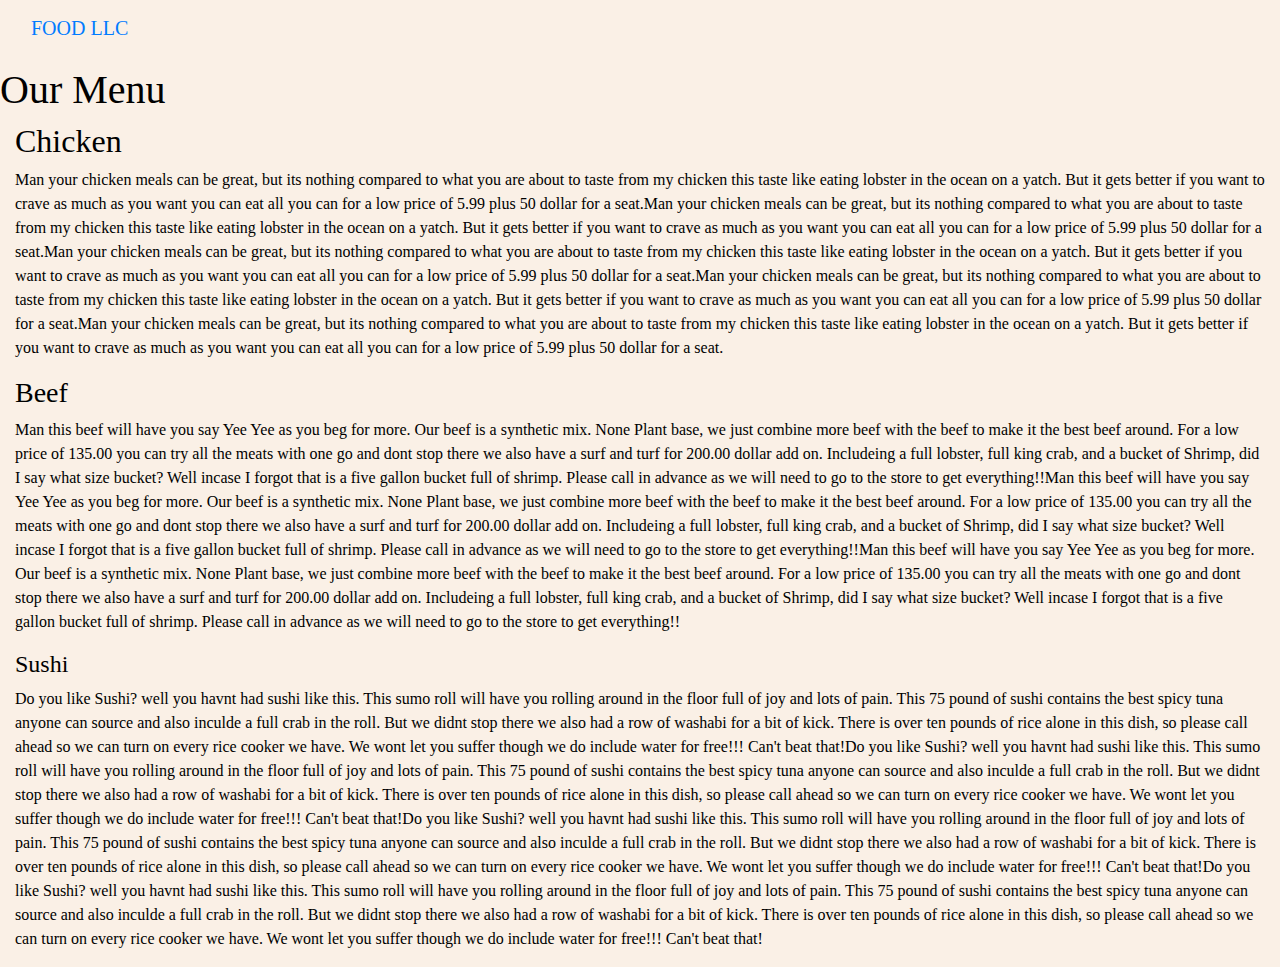
<file: mod3_solution/index.html>
<!DOCTYPE html>
<html>
	
<head>
	<meta charset="utf-8">
	<meta http-equiv="X-UA-Compatible" content="IE=edge">
	<meta name="viewpoint" content="width=device-width, initial-scale=1">
	<title>Food LLC</title>
	<link rel="stylesheet" href="https://cdn.jsdelivr.net/npm/bootstrap@4.3.1/dist/css/bootstrap.min.css" integrity="sha384-ggOyR0iXCbMQv3Xipma34MD+dH/1fQ784/j6cY/iJTQUOhcWr7x9JvoRxT2MZw1T" crossorigin="anonymous">
	<link rel="stylesheet" href="styles.css">
	<link rel="stylesheet" href="https://cdnjs.cloudflare.com/ajax/libs/font-awesome/4.7.0/css/font-awesome.min.css">
	 <link rel="stylesheet" href="https://cdnjs.cloudflare.com/ajax/libs/font-awesome/6.0.0-beta3/css/all.min.css">
     <link rel="stylesheet" href="https://cdn.jsdelivr.net/npm/bootstrap@4.3.1/dist/css/bootstrap.min.css" integrity="sha384-ggOyR0iXCbMQv3Xipma34MD+dH/1fQ784/j6cY/iJTQUOhcWr7x9JvoRxT2MZw1T" crossorigin="anonymous">
    <link rel="stylesheet" href="styles.css">
    <link rel="stylesheet" href="https://cdnjs.cloudflare.com/ajax/libs/font-awesome/4.7.0/css/font-awesome.min.css">
    <link rel="stylesheet" href="https://cdnjs.cloudflare.com/ajax/libs/font-awesome/6.0.0-beta3/css/all.min.css">

 </head>
<body>
	<header>
		<nav id="header-nav" class="navbar navbar-default">
 		 <div class="container-fluid">
   			 <div class="navbar-header d-flex justify-content-between w-100">
     			 <a class="navbar-brand" href="#">FOOD LLC</a>
						 <button type="button" class="navbar-toggle collapsed d-lg-none ml-auto" data-toggle="collapse" data-target="#menu-collapsable-nav" aria-expanded="false">
                            <span class="sr-only">Toggle navigation</span>
                                  <i class="fa fa-bars"></i>
                         </button>
        <a href="#" class="navbar-brand">
      </div><!-- /.nav-header -->
      <div id="menu-collapsable-nav" class="collapse navbar-collapse">
        <ul id="nav-list" class="nav navbar-nav navbar-right visible-xs text-center">      
          <li>            
            <a href="#">Chicken</a>
          </li>
          <li>            
           <a href="#">Beef</a>
         </li>
         <li>            
          <a href="#">Sushi</a>    
        </li>
      </ul>
    </div>
  </div>

		</nav>
	</header>
	<h1>Our Menu</h1>
	<div class=" col-md-12 col-sm-12">
  	<div class="box">
  		<h2 class="content-name name1">Chicken</h2>
  		<p class="content">Man your chicken meals can be great, but its nothing compared to what you are about to taste from my chicken this taste like eating lobster in the ocean on a yatch. But it gets better if you want to crave as much as you want you can eat all you can for a low price of 5.99 plus 50 dollar for a seat.Man your chicken meals can be great, but its nothing compared to what you are about to taste from my chicken this taste like eating lobster in the ocean on a yatch. But it gets better if you want to crave as much as you want you can eat all you can for a low price of 5.99 plus 50 dollar for a seat.Man your chicken meals can be great, but its nothing compared to what you are about to taste from my chicken this taste like eating lobster in the ocean on a yatch. But it gets better if you want to crave as much as you want you can eat all you can for a low price of 5.99 plus 50 dollar for a seat.Man your chicken meals can be great, but its nothing compared to what you are about to taste from my chicken this taste like eating lobster in the ocean on a yatch. But it gets better if you want to crave as much as you want you can eat all you can for a low price of 5.99 plus 50 dollar for a seat.Man your chicken meals can be great, but its nothing compared to what you are about to taste from my chicken this taste like eating lobster in the ocean on a yatch. But it gets better if you want to crave as much as you want you can eat all you can for a low price of 5.99 plus 50 dollar for a seat.</p>
  	</div>
  </div>

  <div class="col-md-12 col-sm-12">
  	<div class="box">
   		<h3 class="content-name name2">Beef</h3>
   		<p class="content">Man this beef will have you say Yee Yee as you beg for more. Our beef is a synthetic mix. None Plant base, we just combine more beef with the beef to make it the best beef around. For a low price of 135.00 you can try all the meats with one go and dont stop there we also have a surf and turf for 200.00 dollar add on. Includeing a full lobster, full king crab, and a bucket of Shrimp, did I say what size bucket? Well incase I forgot that is a five gallon bucket full of shrimp. Please call in advance as we will need to go to the store to get everything!!Man this beef will have you say Yee Yee as you beg for more. Our beef is a synthetic mix. None Plant base, we just combine more beef with the beef to make it the best beef around. For a low price of 135.00 you can try all the meats with one go and dont stop there we also have a surf and turf for 200.00 dollar add on. Includeing a full lobster, full king crab, and a bucket of Shrimp, did I say what size bucket? Well incase I forgot that is a five gallon bucket full of shrimp. Please call in advance as we will need to go to the store to get everything!!Man this beef will have you say Yee Yee as you beg for more. Our beef is a synthetic mix. None Plant base, we just combine more beef with the beef to make it the best beef around. For a low price of 135.00 you can try all the meats with one go and dont stop there we also have a surf and turf for 200.00 dollar add on. Includeing a full lobster, full king crab, and a bucket of Shrimp, did I say what size bucket? Well incase I forgot that is a five gallon bucket full of shrimp. Please call in advance as we will need to go to the store to get everything!!</p>
  	</div>
  </div>

  <div class="col-lg-12 col-md-12 col-sm-12">
  	<div class="box">
  		<h4 class="content-name name3">Sushi</h4>
  		<p class="content">Do you like Sushi? well you havnt had sushi like this. This sumo roll will have you rolling around in the floor full of joy and lots of pain. This 75 pound of sushi contains the best spicy tuna anyone can source and also inculde a full crab in the roll. But we didnt stop there we also had a row of washabi for a bit of kick. There is over ten pounds of rice alone in this dish, so please call ahead so we can turn on every rice cooker we have. We wont let you suffer though we do include water for free!!! Can't beat that!Do you like Sushi? well you havnt had sushi like this. This sumo roll will have you rolling around in the floor full of joy and lots of pain. This 75 pound of sushi contains the best spicy tuna anyone can source and also inculde a full crab in the roll. But we didnt stop there we also had a row of washabi for a bit of kick. There is over ten pounds of rice alone in this dish, so please call ahead so we can turn on every rice cooker we have. We wont let you suffer though we do include water for free!!! Can't beat that!Do you like Sushi? well you havnt had sushi like this. This sumo roll will have you rolling around in the floor full of joy and lots of pain. This 75 pound of sushi contains the best spicy tuna anyone can source and also inculde a full crab in the roll. But we didnt stop there we also had a row of washabi for a bit of kick. There is over ten pounds of rice alone in this dish, so please call ahead so we can turn on every rice cooker we have. We wont let you suffer though we do include water for free!!! Can't beat that!Do you like Sushi? well you havnt had sushi like this. This sumo roll will have you rolling around in the floor full of joy and lots of pain. This 75 pound of sushi contains the best spicy tuna anyone can source and also inculde a full crab in the roll. But we didnt stop there we also had a row of washabi for a bit of kick. There is over ten pounds of rice alone in this dish, so please call ahead so we can turn on every rice cooker we have. We wont let you suffer though we do include water for free!!! Can't beat that!</p>
  	</div>	
  </div>
 <script src="https://ajax.googleapis.com/ajax/libs/jquery/3.7.1/jquery.min.js"></script>
    <script src="https://cdn.jsdelivr.net/npm/bootstrap@4.3.1/dist/js/bootstrap.bundle.min.js"></script>

</body>
</html>
</file>
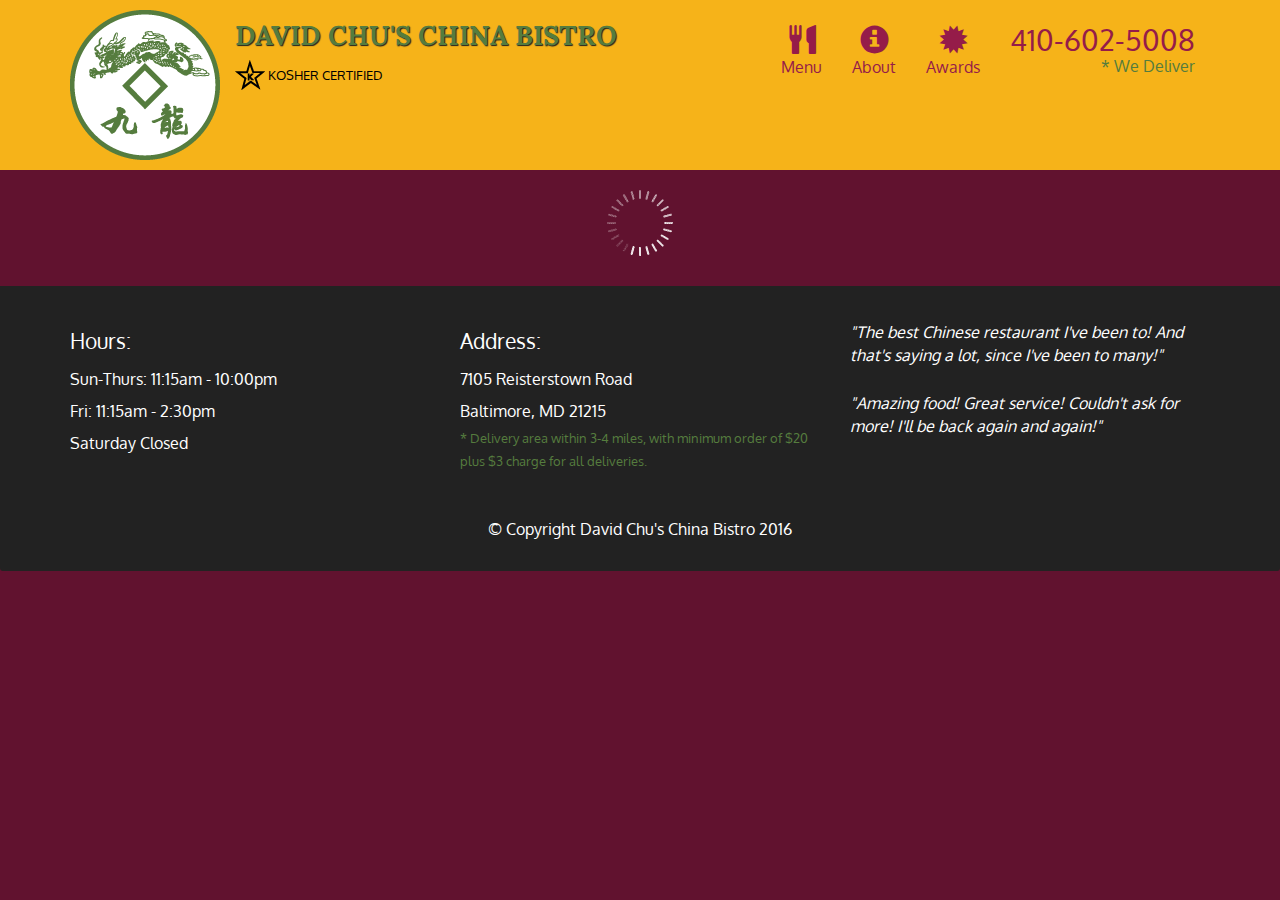
<file: mod5_solution/index.html>
<!doctype html>
<html lang="en">
  <head>
    <meta charset="utf-8">
    <meta http-equiv="X-UA-Compatible" content="IE=edge">
    <meta name="viewport" content="width=device-width, initial-scale=1">
    <title>David Chu's China Bistro</title>
    <link rel="stylesheet" href="css/bootstrap.min.css">
    <link rel="stylesheet" href="css/styles.css">
    <link href='https://fonts.googleapis.com/css?family=Oxygen:400,300,700' rel='stylesheet' type='text/css'>
    <link href='https://fonts.googleapis.com/css?family=Lora' rel='stylesheet' type='text/css'>
  </head>
<body>
  <header>
    <nav id="header-nav" class="navbar navbar-default">
      <div class="container">
        <div class="navbar-header">
          <a href="index.html" class="pull-left visible-md visible-lg">
            <div id="logo-img" alt="Logo image"></div>
          </a>

          <div class="navbar-brand">
            <a href="index.html"><h1>David Chu's China Bistro</h1></a>
            <p>
              <img src="images/star-k-logo.png" alt="Kosher certification">
              <span>Kosher Certified</span>
            </p>
          </div>

          <button id="navbarToggle" type="button" class="navbar-toggle collapsed" data-toggle="collapse" data-target="#collapsable-nav" aria-expanded="false">
            <span class="sr-only">Toggle navigation</span>
            <span class="icon-bar"></span>
            <span class="icon-bar"></span>
            <span class="icon-bar"></span>
          </button>
        </div>
        
        <div id="collapsable-nav" class="collapse navbar-collapse">
           <ul id="nav-list" class="nav navbar-nav navbar-right">
            <li id="navHomeButton" class="visible-xs active">
              <a href="index.html">
                <span class="glyphicon glyphicon-home"></span> Home</a>
            </li>
            <li id="navMenuButton">
              <a href="#" onclick="$dc.loadMenuCategories();">
                <span class="glyphicon glyphicon-cutlery"></span><br class="hidden-xs"> Menu</a>
            </li>
            <li>
              <a href="#">
                <span class="glyphicon glyphicon-info-sign"></span><br class="hidden-xs"> About</a>
            </li>
            <li>
              <a href="#">
                <span class="glyphicon glyphicon-certificate"></span><br class="hidden-xs"> Awards</a>
            </li>
            <li id="phone" class="hidden-xs">
              <a href="tel:410-602-5008">
                <span>410-602-5008</span></a><div>* We Deliver</div>
            </li>
          </ul><!-- #nav-list -->
        </div><!-- .collapse .navbar-collapse -->
      </div><!-- .container -->
    </nav><!-- #header-nav -->
  </header>

  <div id="call-btn" class="visible-xs">
    <a class="btn" href="tel:410-602-5008">
    <span class="glyphicon glyphicon-earphone"></span>
    410-602-5008
    </a>
  </div>
  <div id="xs-deliver" class="text-center visible-xs">* We Deliver</div>

  <div id="main-content" class="container"></div>

  <footer class="panel-footer">
    <div class="container">
      <div class="row">
        <section id="hours" class="col-sm-4">
          <span>Hours:</span><br>
          Sun-Thurs: 11:15am - 10:00pm<br>
          Fri: 11:15am - 2:30pm<br>
          Saturday Closed
          <hr class="visible-xs">
        </section>
        <section id="address" class="col-sm-4">
          <span>Address:</span><br>
          7105 Reisterstown Road<br>
          Baltimore, MD 21215
          <p>* Delivery area within 3-4 miles, with minimum order of $20 plus $3 charge for all deliveries.</p>
          <hr class="visible-xs">
        </section>
        <section id="testimonials" class="col-sm-4">
          <p>"The best Chinese restaurant I've been to! And that's saying a lot, since I've been to many!"</p>
          <p>"Amazing food! Great service! Couldn't ask for more! I'll be back again and again!"</p>
        </section>
      </div>
      <div class="text-center">&copy; Copyright David Chu's China Bistro 2016</div>
    </div>
  </footer>

  <!-- jQuery (Bootstrap JS plugins depend on it) -->
  <script src="js/jquery-2.1.4.min.js"></script>
  <script src="js/bootstrap.min.js"></script>
  <script src="js/ajax-utils.js"></script>
  <script src="js/script.js"></script>
</body>
</html>
</file>
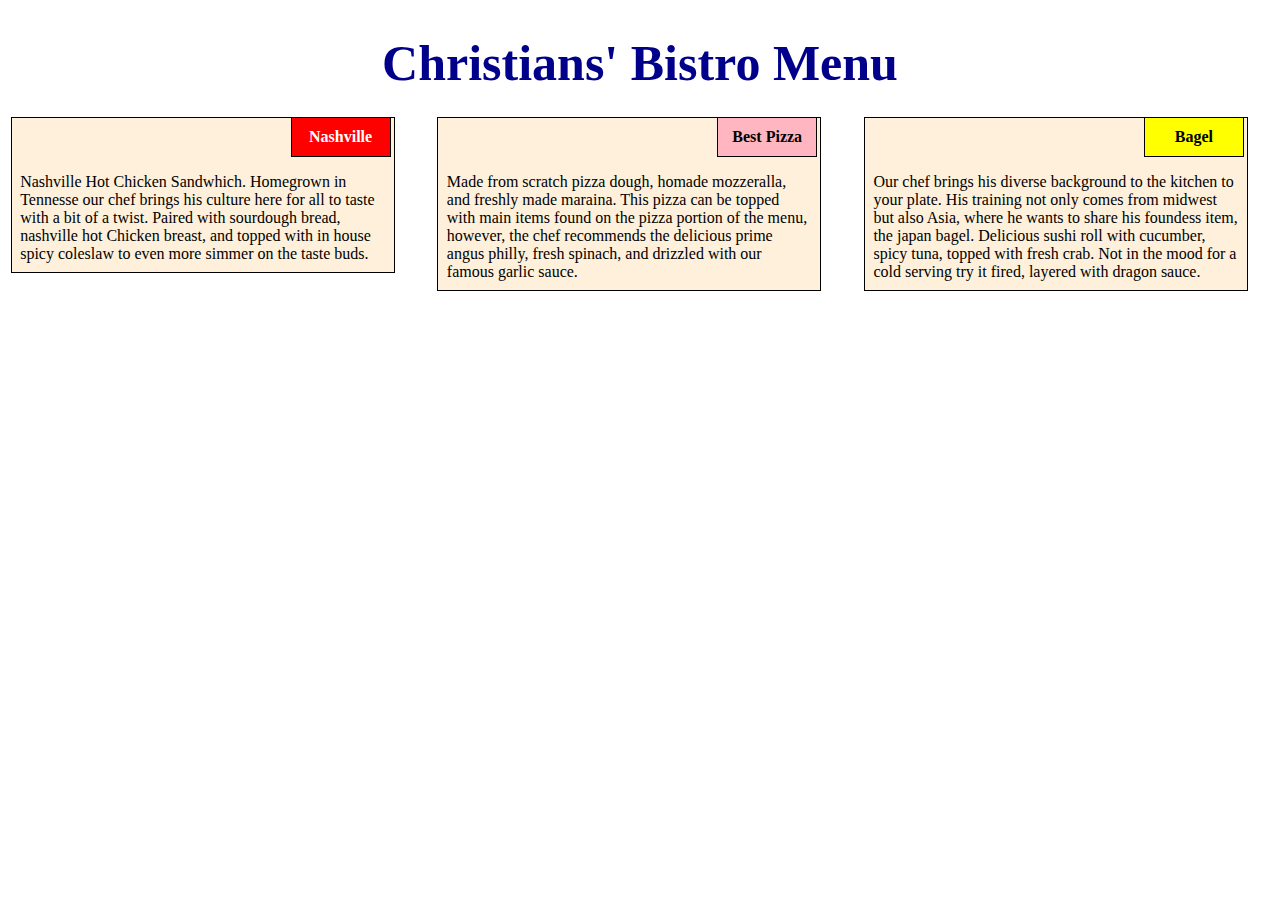
<file: module2-soultion/index.html>
<!DOCTYPE html>
<html>
<head>
	<title>module2-soultion/index.html</title>
	<meta name="viewpoint" content="width=device-width, initial-scale=1">
	<meta charset="utf-8">
	<link rel="stylesheet" type="text/css" href="stlyes.css">
</head>
<body>
	<h1> Christians' Bistro Menu </h1>
	<div class="col-lg-4 col-md-6 col-sm-12">
  	<div class="box">
  		<p class="content-name name1">Nashville</p>
  		<p class="content">Nashville Hot Chicken Sandwhich. Homegrown in Tennesse our chef brings his culture here for all to taste with a bit of a twist. Paired with sourdough bread, nashville hot Chicken breast, and topped with in house spicy coleslaw to even more simmer on the taste buds.</p>
  	</div>
  </div>

  <div class="col-lg-4 col-md-6 col-sm-12">
  	<div class="box">
   		<p class="content-name name2">Best Pizza</p>
   		<p class="content">Made from scratch pizza dough, homade mozzeralla, and freshly made maraina. This pizza can be topped with main items found on the pizza portion of the menu, however, the chef recommends the delicious prime angus philly, fresh spinach, and drizzled with our famous garlic sauce.</p>
  	</div>
  </div>

  <div class="col-lg-4 col-md-12 col-sm-12">
  	<div class="box">
  		<p class="content-name name3">Bagel</p>
  		<p class="content">Our chef brings his diverse background to the kitchen to your plate. His training not only comes from midwest but also Asia, where he wants to share his foundess item, the japan bagel. Delicious sushi roll with cucumber, spicy tuna, topped with fresh crab. Not in the mood for a cold serving try it fired, layered with dragon sauce.</p>
  	</div>	
  </div>
	
</body>
</html>
</file>
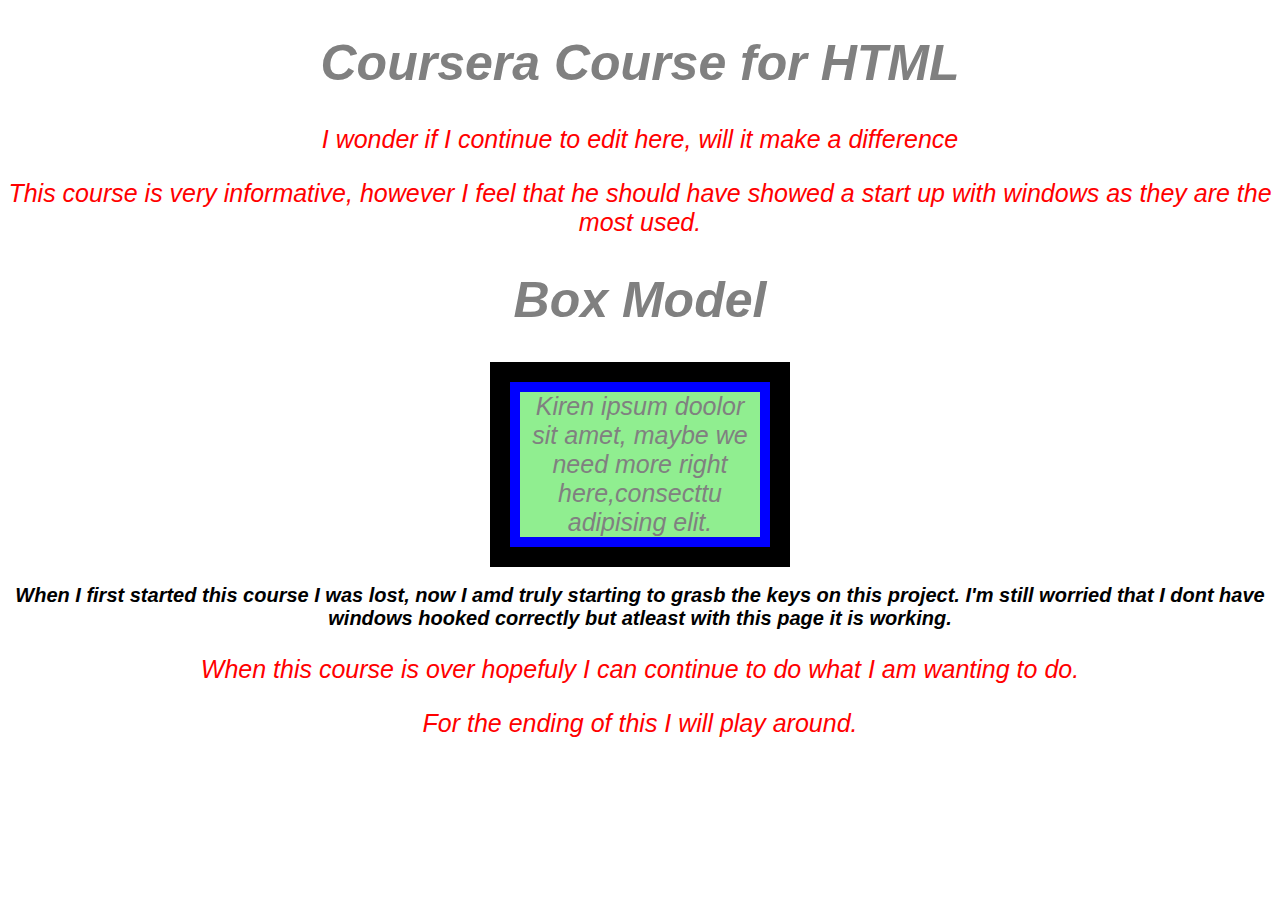
<file: site/index.html>
<!DOCTYPE html>
<html>
<head>
	<title>Coursera HTML Class</title>
</head>
<body>
<h1>Coursera Course for HTML</h1>
<p> I wonder if I continue to edit here, will it make a difference</p>
<p> This course is very informative, however I feel that he should have showed a start up with windows as they are the most used.</p>
<style>
	*{
		box-sizing: border-box;
	}
	body { 
	font-family: Sans-serif; 
	margin: 0;
	padding:0;
font-style: italic;
font-size: 25px;
color: grey;
text-align: center;
}
#box {
	background-color: blue;
	padding: 10px 10px 10px 10px;
	border: 20px solid black;
	width: 300px;
	text-align: center;
	align-items: center;
	margin-left: auto;
	margin-right: auto;

}
#content {
	background-color: #90EE90; //green 
	align-items: center;
}

</style>
<style> 
	p{ 
		color: red;
		text-align: : center;

 }
</style>

<h1>Box Model</h1>

<div id="box">
	<div id="content">Kiren ipsum doolor sit amet, maybe we need more right here,consecttu adipising elit.
	</div>
</div>
<h2> When I first started this course I was lost, now I amd truly starting to grasb the keys on this project. I'm still worried that I dont have windows hooked correctly but atleast with this page it is working.</h2>
<style>
	h2 {
	color: black;
	font-size: 20px;
	text-align: center;
	  }

</style>

<p> When this course is over hopefuly I can continue to do what I am wanting to do.</p>

<p> For the ending of this I will play around. </p>

</body>
</html>
</file>
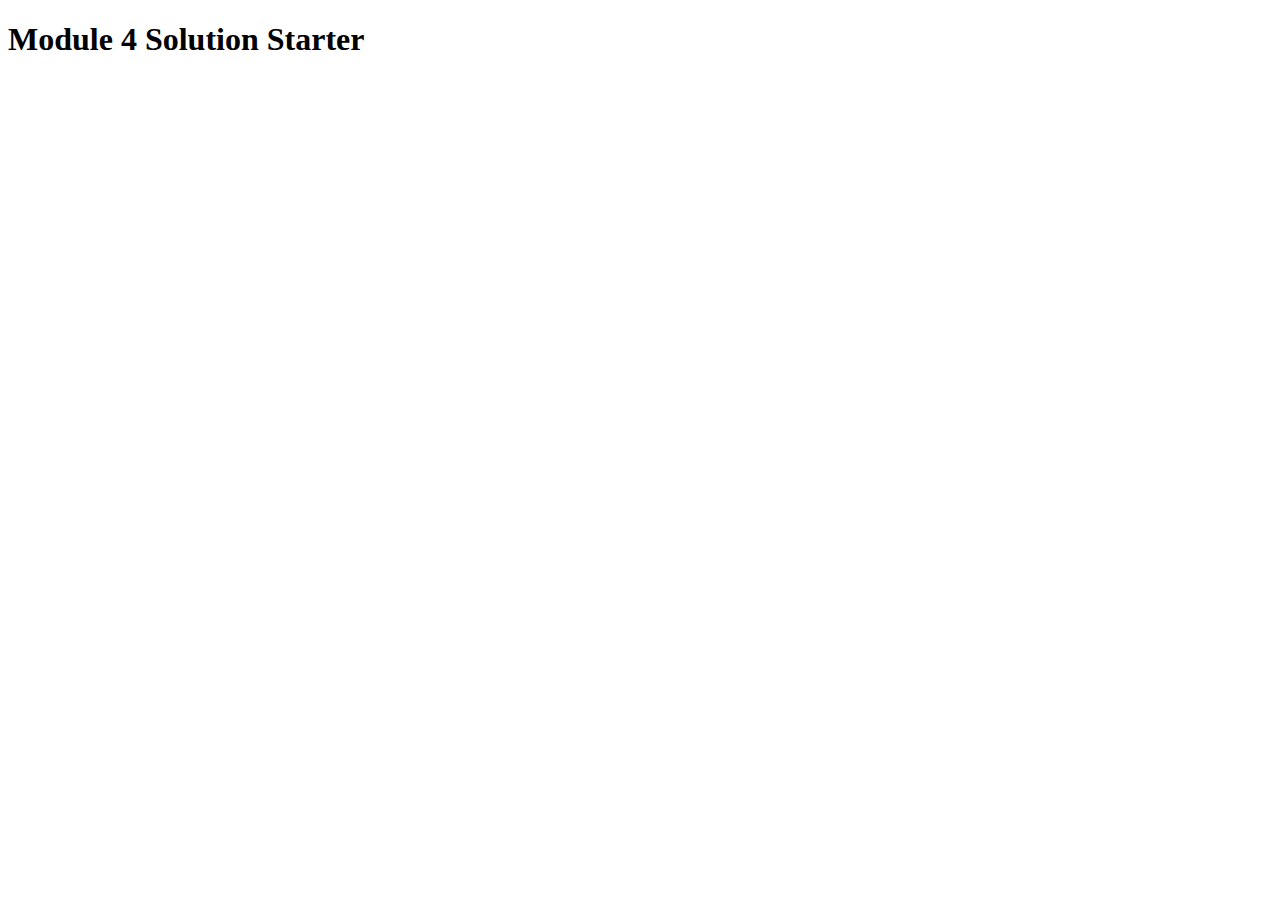
<file: mod4_solution/easier/index.html>
<!DOCTYPE html>
<html>
<head>
  <meta charset="utf-8">
  <title>Module 4 Solution Starter</title>
  <script src="SpeakHello.js"></script>
  <script src="SpeakGoodBye.js"></script>
  <script src="script.js"></script>
</head>
<body>
  <h1>Module 4 Solution Starter</h1>
</body>
</html>
</file>
<file: mod3_solution/styles.css>
body {
	font-size: 16px;
	color: #000000;
	background-color: #FAF0E6;
	font-family: cursive;
	margin: auto;
}
.navbar-toggle {
			width: 40px;
			height: 40px;
			padding: 8px;
			font-size: 20px;
			display: flex;
			justify-content: center;
			align-items: center;
			border: 1px solid #000000;
			background-color: transparent;
			margin-top: 15px;
		}

		
		.navbar-toggle i {
			color: #000; 
		}
#nav-list li {
	background-color: #FFF8DC;
	width: 100%;
}
 #nav-list li a {
    color: #000000; 
    width: 100%;
    background-color: #FFF8DC;
    margin-bottom: 0px;
  }

  /*drop downmenu list when hovered */
  #nav-list li a:hover {
    color: #D2691E; 
/*navbar*/
.container-fluid {
  margin-left: 15px;
  margin-top: 10px;
  margin-bottom: 15px;
  float: left;
  }
/*this is the section controling the header border*/
#header-nav {
	background-color: #778899;
	border-radius: 0;
	border: 0;
	opacity: .8;
}



h1{
	align-content: center;
	text-align: center;
	margin-top: 10px;
}
h2{
	align-content: center;
	text-align: center;
}
/*food llc*/
.navbar-brand { 
	text-align: center;
	margin-top: 20px;
	color: #000000;
	float: left;
	position: relative;
 }
.content-name{
  overflow: none;
  padding: 10px;
  margin-top: 0px;
  font-weight: bold;
  display: flex;
  justify-content: center;
  align-items: top;
  height: 100%;
  width: 100%;
  position: absolute;
}
.content{
  border: 1px solid black;
  width: 100%;
  height: auto;
  color: black
  font-size: 25px;
  padding: 2%;
  padding-top: 55px;
  background-color: #778899;
}

/*home page*/
box.container {
  width: 100%;
  position: relative;
  box-shadow: 0 50px 50px #3F0C1F;
  border: 2px solid #3F0C1F;
  margin:auto;
  overflow: hidden;
}
.home-tiles.row {
	border: 5px solid #00000;
}

p {
	margin-top: 50px;
}

	box-sizing: border-box;
	width: 100%;
}

.menu-item{
	padding: 0;
	margin: 0;
	width: 100%;
	background-color: white;
	border-bottom: 1px solid black;
	color: black;
	display: block;
}

.menu-item:hover{
	background-color: rgba(0,0,0,0.9);
	color: rgba(0,0,0,0.4);
}



.row{
	margin: 20px;
}

.content-box{
	margin: 20px;
	width: auto;
	height: auto;
	color: black;
	background-color: rgba(0,0,0,0.2);
	font-family: "Comic Sans MS", cursive, sans-serif;
	padding: 20px;
}

.item-name{
	text-align: center;
	font-size: 20px;
	font-weight: bold;
}
</file>
<file: mod5_solution/css/styles.css>
body {
  font-size: 16px;
  color: #fff;
  background-color: #61122f;
  font-family: 'Oxygen', sans-serif;
}

/** HEADER **/
#header-nav {
  background-color: #f6b319;
  border-radius: 0;
  border: 0;
}

#logo-img {
  background: url('../images/restaurant-logo_large.png') no-repeat;
  width: 150px;
  height: 150px;
  margin: 10px 15px 10px 0;
}

.navbar-brand {
  padding-top: 25px;
}
.navbar-brand h1 { /* Restaurant name */
  font-family: 'Lora', serif;
  color: #557c3e;
  font-size: 1.5em;
  text-transform: uppercase;
  font-weight: bold;
  text-shadow: 1px 1px 1px #222;
  margin-top: 0;
  margin-bottom: 0;
  line-height: .75;
}
.navbar-brand a:hover, .navbar-brand a:focus {
  text-decoration: none;
}
.navbar-brand p { /* Kosher cert */
  color: #000;
  text-transform: uppercase;
  font-size: .7em;
  margin-top: 15px;
}
.navbar-brand p span { /* Star-K */
  vertical-align: middle;
}

#nav-list {
  margin-top: 10px;
}
#nav-list a {
  color: #951C49;
  text-align: center;
}
#nav-list a:hover {
  background: #E7E7E7;
}
#nav-list a span {
  font-size: 1.8em;
}

#phone {
  margin-top: 5px;
}
#phone a { /* Phone number */
  text-align: right;
  padding-bottom: 0;
}
#phone div { /* We Deliver */
  color: #557c3e;
  text-align: right;
  padding-right: 15px;
}

.navbar-header button.navbar-toggle, .navbar-header .icon-bar {
  border: 1px solid #61122f;
}
.navbar-header button.navbar-toggle {
  clear: both;
  margin-top: -30px;
}
/* END HEADER */

/* FOOTER */
.panel-footer {
  margin-top: 30px;
  padding-top: 35px;
  padding-bottom: 30px;
  background-color: #222;
  border-top: 0;
}
.panel-footer div.row {
  margin-bottom: 35px;
}
#hours, #address {
  line-height: 2;
}
#hours > span, #address > span {
  font-size: 1.3em;
}
#address p {
  color: #557c3e;
  font-size: .8em;
  line-height: 1.8;
}
#testimonials {
  font-style: italic;
}
#testimonials p:nth-child(2) {
  margin-top: 25px;
}
/* END FOOTER */



/* HOME PAGE */
.container .jumbotron {
  box-shadow: 0 0 50px #3F0C1F;
  border: 2px solid #3F0C1F;
}

#menu-tile, #specials-tile, #map-tile {
  height: 250px;
  width: 100%;
  margin-bottom: 15px;
  position: relative;
  border: 2px solid #3F0C1F;
  overflow: hidden;
}
#menu-tile:hover, #specials-tile:hover, #map-tile:hover {
  box-shadow: 0 1px 5px 1px #cccccc;
}
#menu-tile {
  background: url('../images/menu-tile.jpg') no-repeat;
  background-position: center;
}
#specials-tile {
  background: url('../images/specials-tile.jpg') no-repeat;
  background-position: center;
}
#menu-tile span, #specials-tile span, #map-tile span {
  position: absolute;
  bottom: 0;
  right: 0;
  width: 100%;
  text-align: center;
  font-size: 1.6em;
  text-transform: uppercase;
  background-color: #000;
  color: #fff;
  opacity: .8;
}
/* END HOME PAGE */

/* MENU CATEGORIES PAGE */
.category-tile { 
  position: relative;
  border: 2px solid #3F0C1F;
  overflow: hidden;
  width: 200px;
  height: 200px;
  margin: 0 auto 15px;
}
.category-tile span {
  position: absolute;
  bottom: 0;
  right: 0;
  width: 100%;
  text-align: center;
  font-size: 1.2em;
  text-transform: uppercase;
  background-color: #000;
  color: #fff;
  opacity: .8;
}
.category-tile:hover {
  box-shadow: 0 1px 5px 1px #cccccc;
}

#menu-categories-title + div {
  margin-bottom: 50px;
}
/* END MENU CATEGORIES PAGE */

/* SINGLE CATEGORY PAGE */
.menu-item-tile {
  margin-bottom: 25px;
}
.menu-item-tile hr {
  width: 80%;
}
.menu-item-tile .menu-item-price {
  font-size: 1.1em;
  text-align: right;
  margin-top: -15px;
  margin-right: -15px;
}
.menu-item-tile .menu-item-price span {
  font-size: .6em;
}
.menu-item-photo {
  position: relative;
  border: 2px solid #3F0C1F; 
  overflow: hidden;
  padding: 0;
  margin-right: -15px;
  margin-left: auto;
  margin-bottom: 20px;
  max-width: 250px;
}
.menu-item-photo div {
  position: absolute;
  bottom: 0;
  right: 0;
  width: 80px;
  background-color: #557c3e;
  text-align: center;
}
.menu-item-description {
  padding-right: 30px;
}
h3.menu-item-title {
  margin: 0 0 10px;
}
.menu-item-details {
  font-size: .9em;
  font-style: italic;
}
/* END SINGLE CATEGORY PAGE */


/********** Large devices only **********/
@media (min-width: 1200px) {
  .container .jumbotron {
    background: url('../images/jumbotron_1200.jpg') no-repeat;
    height: 675px;
  }
}

/********** Medium devices only **********/
@media (min-width: 992px) and (max-width: 1199px) {
  /* Header */
  #logo-img {
    background: url('../images/restaurant-logo_medium.png') no-repeat;
    width: 100px;
    height: 100px;
    margin: 5px 5px 5px 0;
  }
  /* End Header */

  /* Home Page */
  .container .jumbotron {
    background: url('../images/jumbotron_992.jpg') no-repeat;
    height: 558px;
  }
  /* End Home Page */
}

/********** Small devices only **********/
@media (min-width: 768px) and (max-width: 991px) {
  /* Home Page */
  .container .jumbotron {
    background: url('../images/jumbotron_768.jpg') no-repeat;
    height: 432px;
  }
  /* End Home Page */
}

/********** Extra small devices only **********/
@media (max-width: 767px) {
  /* Header */
  .navbar-brand {
    padding-top: 10px;
    height: 80px;
  }
  .navbar-brand h1 { /* Restaurant name */
    padding-top: 10px;
    font-size: 5vw; /* 1vw = 1% of viewport width */
  }
  .navbar-brand p { /* Kosher cert */
    font-size: .6em;
    margin-top: 12px;
  }
  .navbar-brand p img { /* Star-K */
    height: 20px;
  }

  #collapsable-nav a { /* Collapsed nav menu text */
    font-size: 1.2em;
  }
  #collapsable-nav a span { /* Collapsed nav menu glyph */
    font-size: 1em;
    margin-right: 5px;
  }

  #call-btn > a {
    font-size: 1.5em;
    display: block;
    margin: 0 20px;
    padding: 10px;
    border: 2px solid #fff;
    background-color: #f6b319;
    color: #951c49;
  }
  #xs-deliver {
    margin-top: 5px;
    font-size: .7em;
    letter-spacing: .1em;
    text-transform: uppercase;
  }
  /* End Header */

  /* Footer */
  .panel-footer section {
    margin-bottom: 30px;
    text-align: center;
  }
  .panel-footer section:nth-child(3) {
    margin-bottom: 0; /* margin already exists on the whole row */
  }
  .panel-footer section hr {
    width: 50%;
  }
  /* End Footer */

  /* Home Page */
  .container .jumbotron {
    margin-top: 30px;
    padding: 0;
  }
  #menu-tile, #specials-tile {
    width: 360px;
    margin: 0 auto 15px;
  }

  .menu-item-photo {
    margin-right: auto;
  }
  .menu-item-tile .menu-item-price {
    text-align: center;
  }
  .menu-item-description {
    text-align: center;;
  }
}


/********** Super extra small devices Only :-) (e.g., iPhone 4) **********/
@media (max-width: 479px) {
  /* Header */
  .navbar-brand h1 { /* Restaurant name */
    padding-top: 5px;
    font-size: 6vw;
  }
  /* End Header */
  
  /* Home page */
  #menu-tile, #specials-tile {
    width: 280px;
    margin: 0 auto 15px;
  }

  .col-xxs-12 {
    position: relative;
    min-height: 1px;
    padding-right: 15px;
    padding-left: 15px;
    float: left;
    width: 100%;
  }
}
</file>
<file: module2-soultion/stlyes.css>
* {
  box-sizing: border-box;
}

body{
	margin: 0;
	padding: 0;
  font-style: Georgia;
}

.row{
  margin-top: 5%;
  margin-bottom: 5%;
}

h1 {
  margin-bottom: 15px;
  text-align: center;
  color: #00008b;
  font-size: 50px;
  color: #00008b;
  font-family: "Lucidia Handwriting", Cursive;
}


.box{
  width: 100%;
  overflow: none;
}


.content-name{
  overflow: none;
  text-align: center;
  border: 1px solid black;
  width: 100px;
  height: 40px;
  padding: 10px;
  float: right;
  margin-right: 36px;
  margin-top: 0px;
  font-weight: bold;
  position: relative;
}

.content{
  border: 1px solid black;
  width: 90%;
  height: auto;
  margin: 2.5%;
  color: black
  font-size: 25px;
  padding: 2%;
  padding-top: 55px;
  background-color: #fff0db;
}

.name1{
	color: white;
  background-color: #FF0000;
  
}

.name2{
  background-color: #FFB6C1;
}
.name3{
  background-color: #FFFF00;
}


/********** Large devices only **********/
@media (min-width: 992px) {
  .col-lg-4 {
  	float: left;
    width: 33.33%;
  }
}
/********** Medium devices only **********/
@media (min-width: 768px) and (max-width: 991px) {
  .col-md-6,.col-md-12 {
    float: left;
  }
  .col-md-6 {
    width: 50%;
  }
  .col-md-12 {
    margin-left: -10px;
    width: 100%;
  }
  .name3{
    margin-right: 65px;
    width: 100px;
  }
}

@media (min-width: 0px) and (max-width: 767px) {
  .col-sm-12 {
  	float: left;
    width: 100%;
  }
  .content-name{
    margin-right: 30px;
  }
}
</file>
